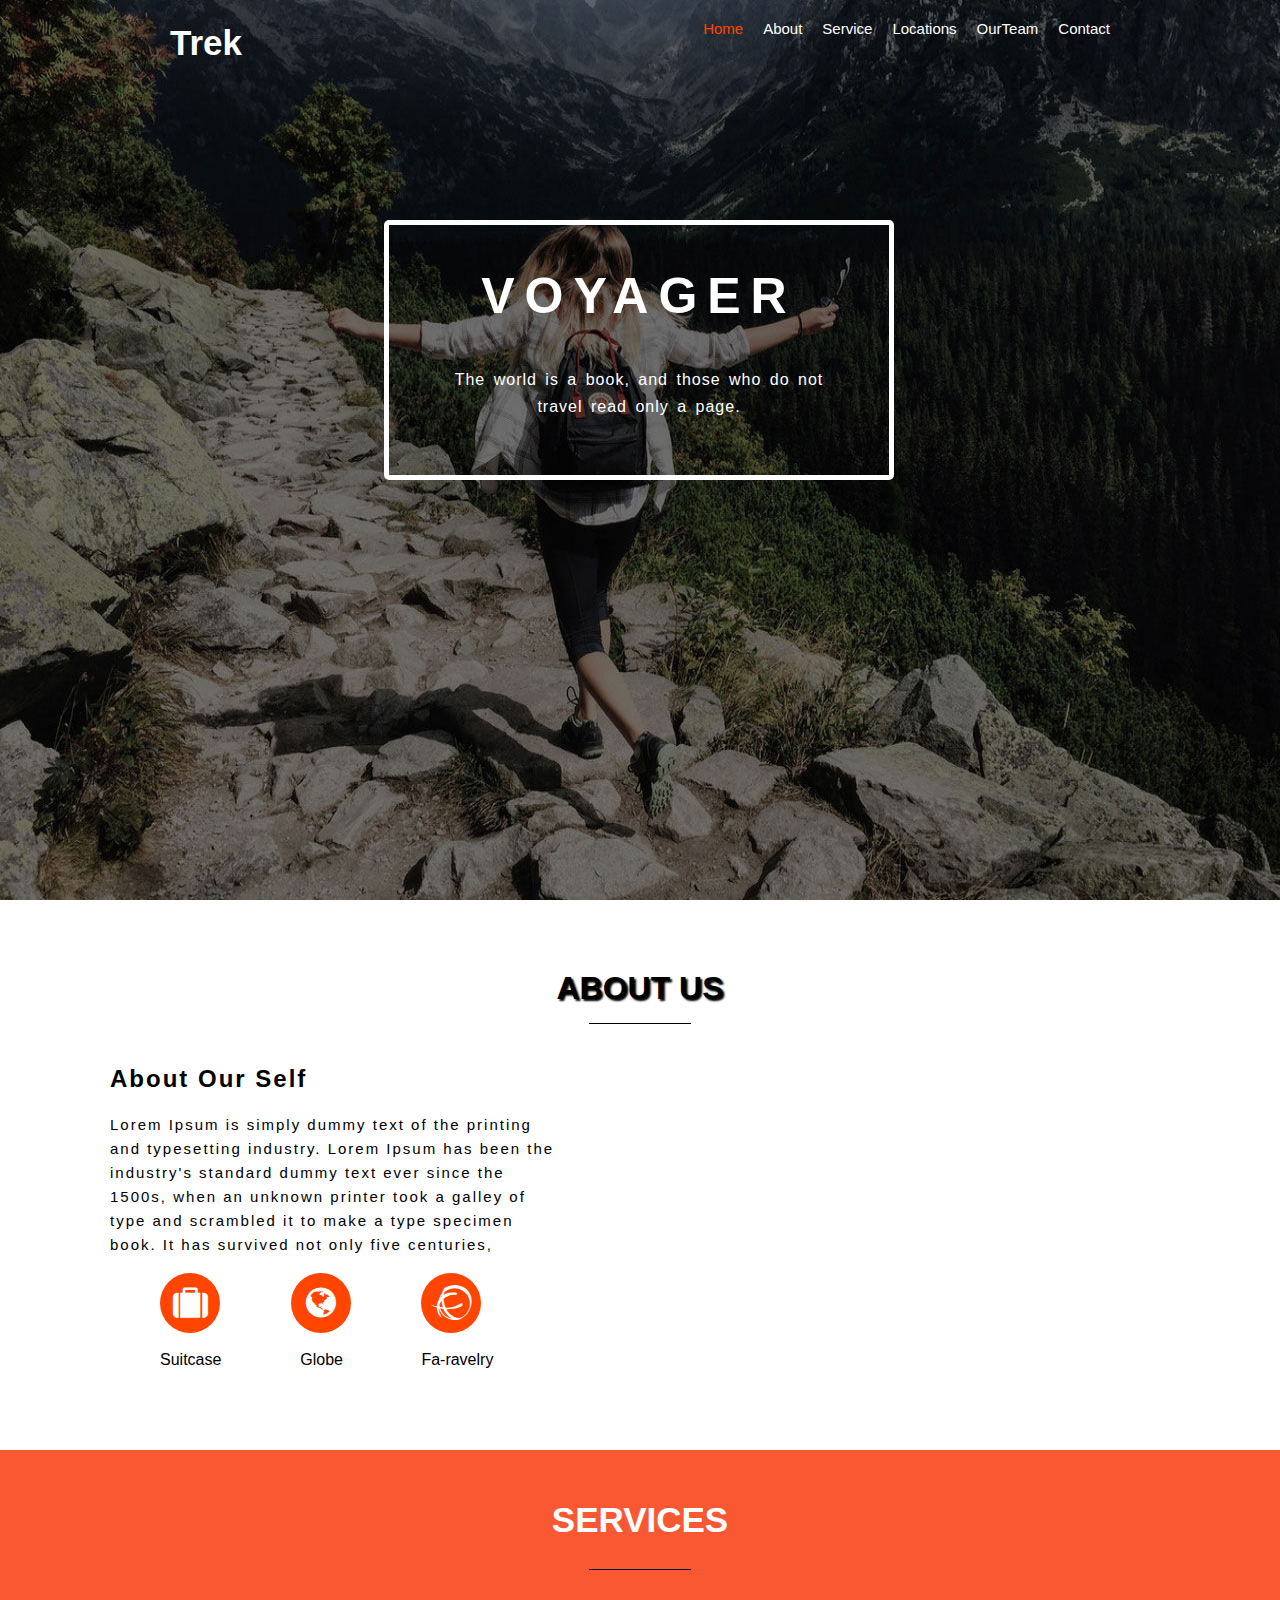
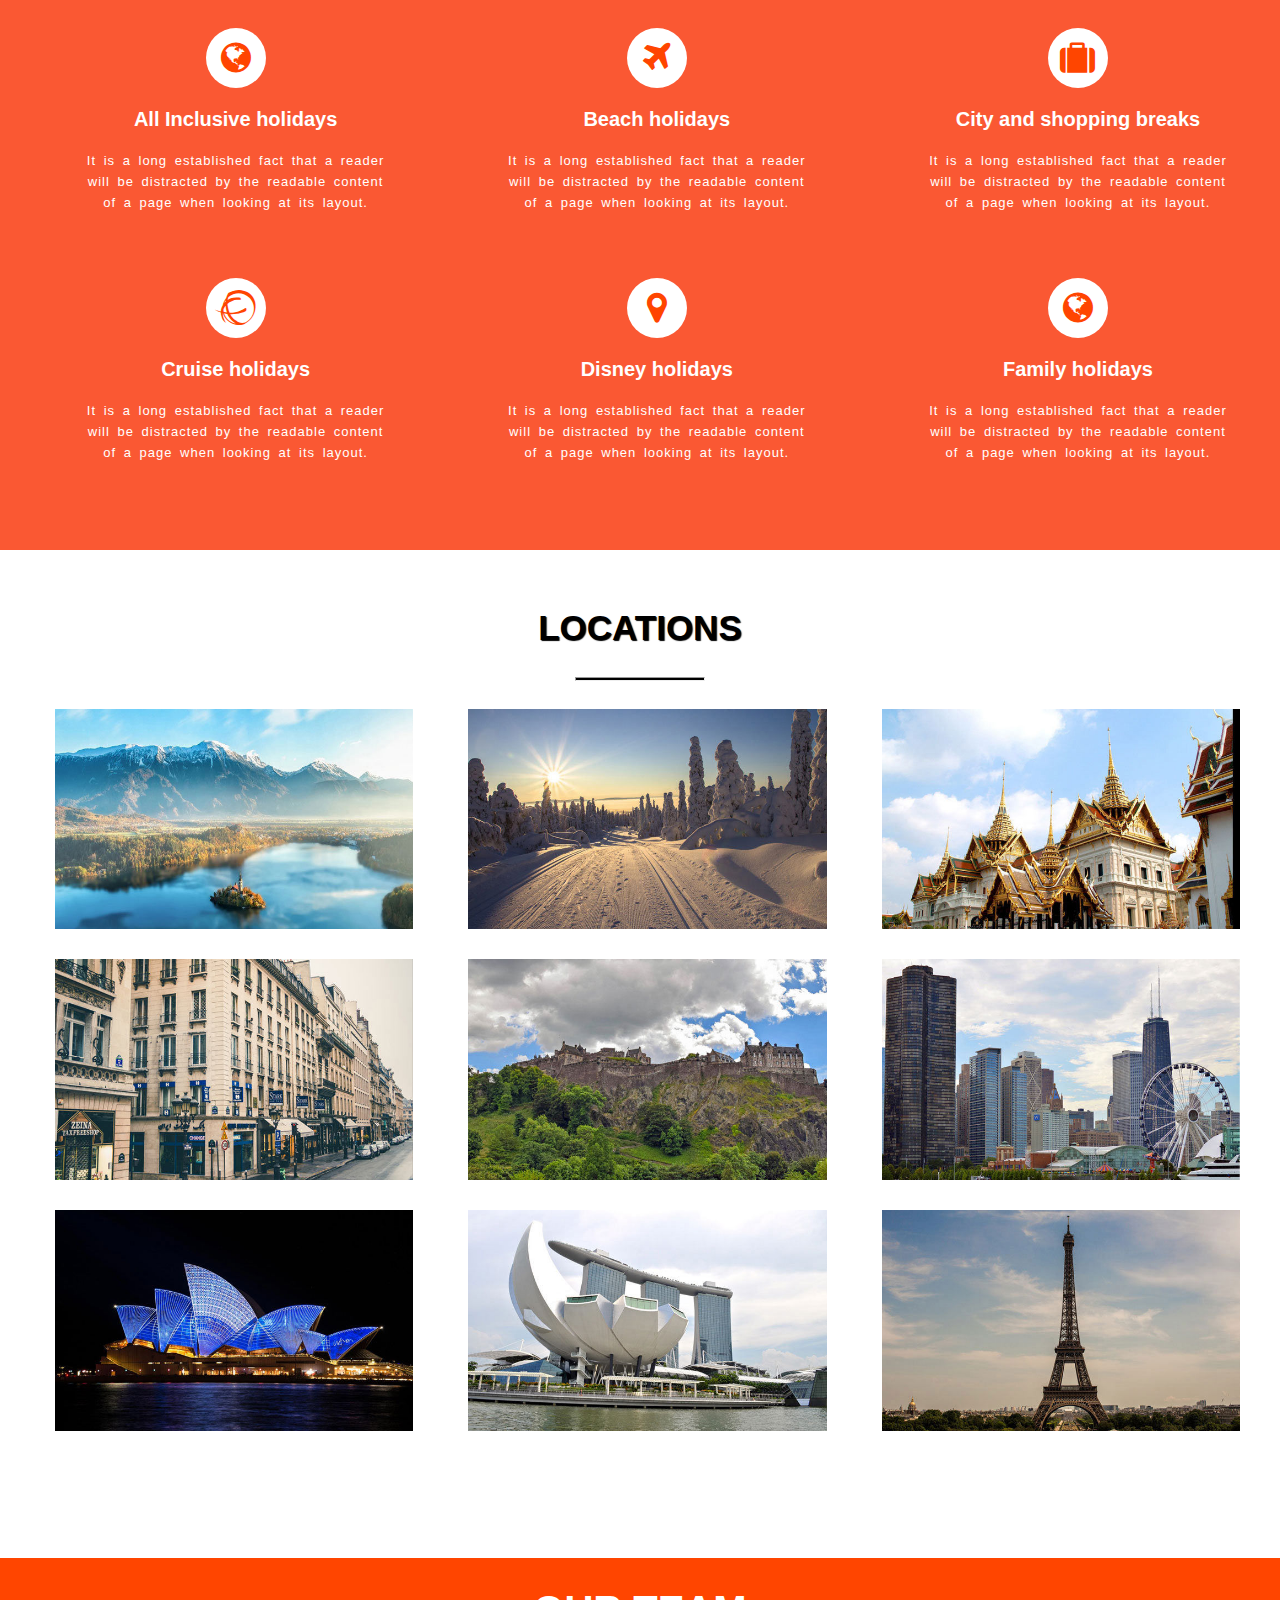
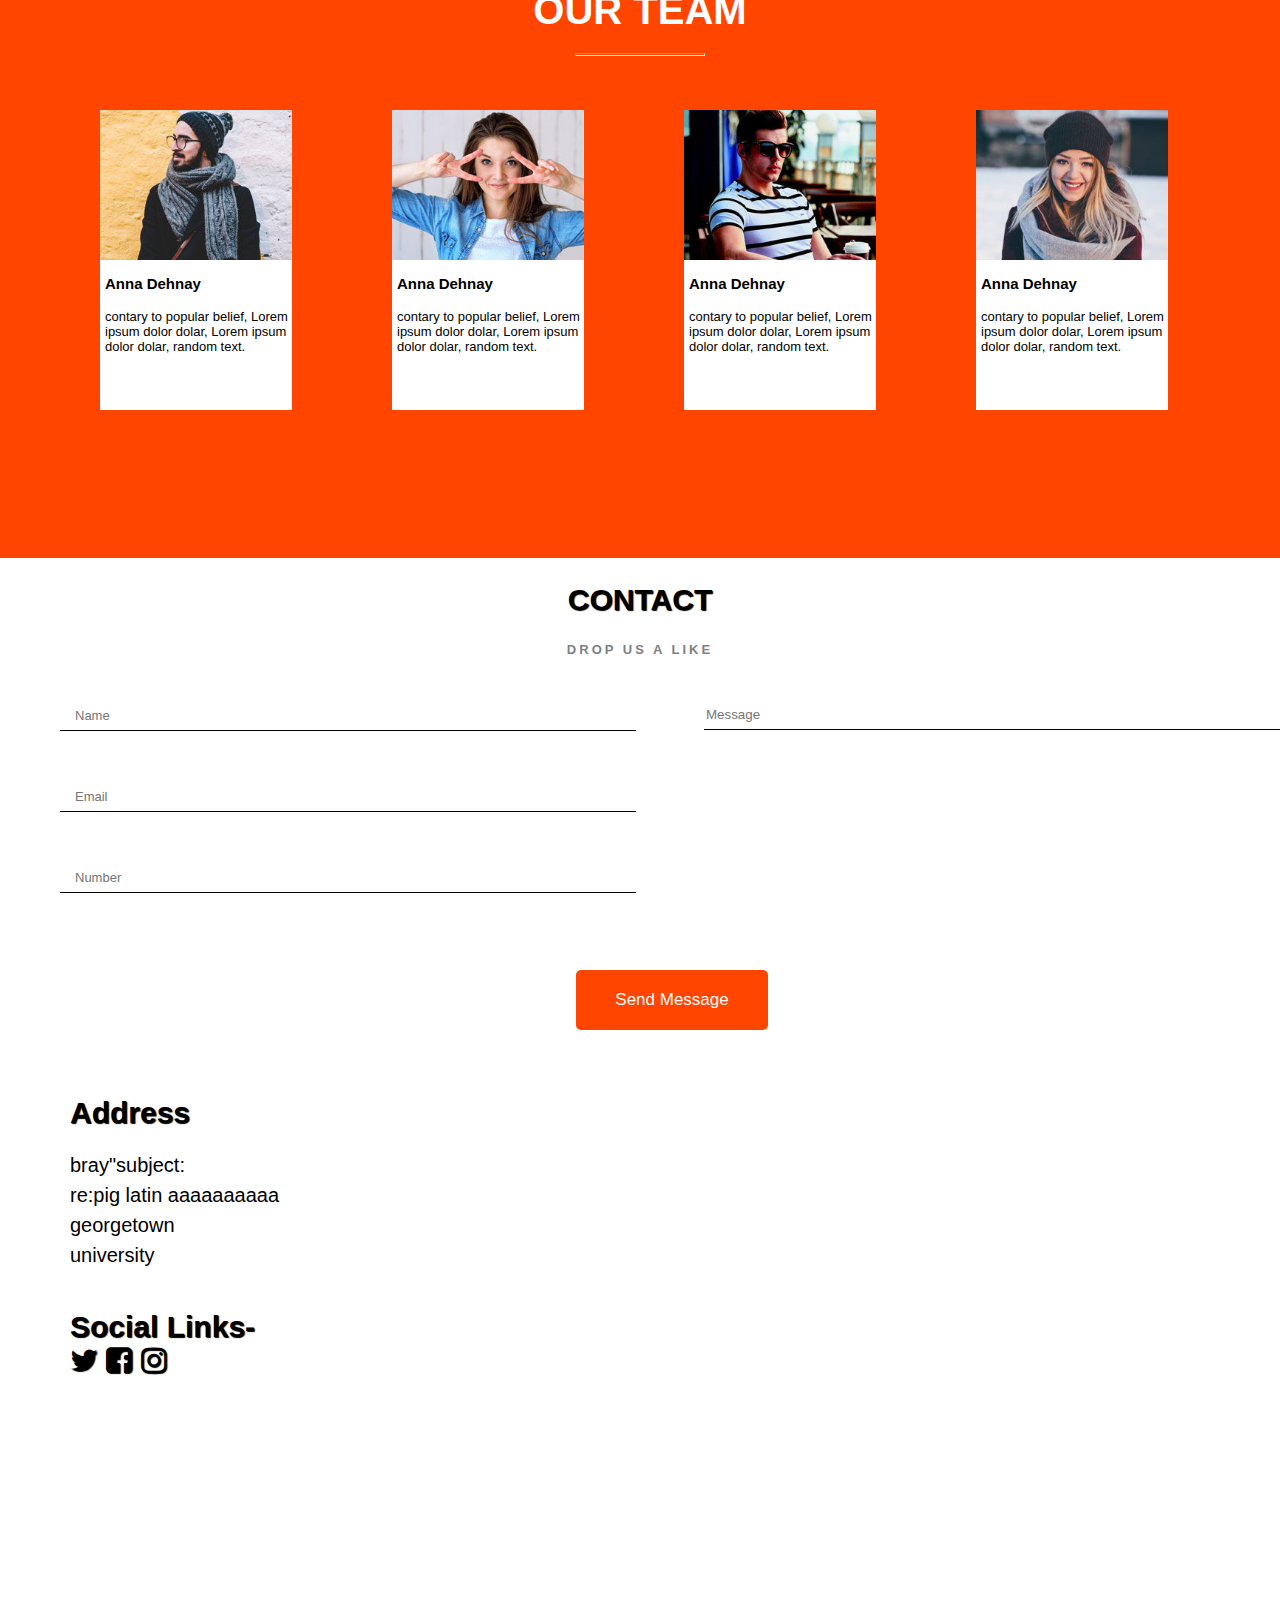
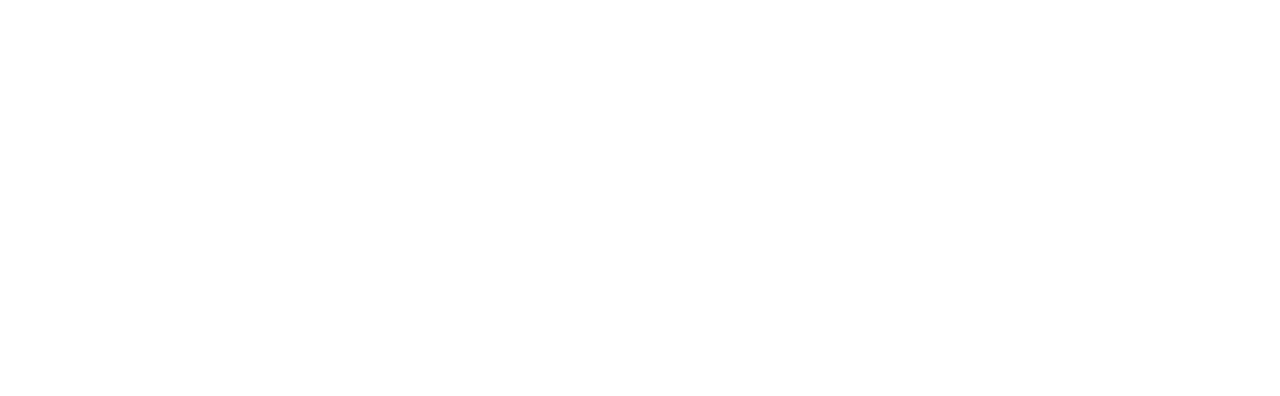
<file: index.html>
<html>

<head>
    <title>Trek And Travels Website Designed By - OM SHARMA</title>
    <link href="om.css" rel="stylesheet">
    <link rel="stylesheet" href="https://cdnjs.cloudflare.com/ajax/libs/font-awesome/4.7.0/css/font-awesome.min.css">
</head>
<body>
    <div class="banner">
        <h1>Trek</h1>
        <menu>
            <ul>
                <li><a href="#"><span style="color: orangered" style="font-size: 15px;">Home</span></a></li>
                <li><a href="#">About</a></li>
                <li><a href="#">Service</a></li>
                <li><a href="#">Locations</a></li>
                <li><a href="#">OurTeam</a></li>
                <li><a href="#">Contact</a></li>
            </ul>
        </menu>
        <div class="banner-box">
            <h2>voyager</h2>
            <p>The world is a book, and those who do not <br>
                travel read only a page.</p>
        </div>
    </div>
    <div class="about ">
        <h1>About US
            <hr size="1px" width="100px" color="black">
        </h1>
        <div class="about1">
            <h2>About Our Self</h2>
            <p>Lorem Ipsum is simply dummy text of the printing and typesetting industry. Lorem Ipsum has been the
                industry's standard dummy text ever since the 1500s, when an unknown printer took a galley of type and
                scrambled it to make a type specimen book. It has survived not only five centuries,
            </p>
            <ul>
                <li><i class="fa fa-suitcase" aria-hidden="true"></i><br><br><span>Suitcase</span></li>
                <li><i class="fa fa-globe" aria-hidden="true"></i><br><br><span> &nbsp;&nbsp;Globe</span></li>
                <li><i class="fa fa-ravelry" aria-hidden="true"></i><br><br><span>Fa-ravelry</span></li>
            </ul>
        </div>
        <div class="about2">
            <iframe width="100%" height="315" src="https://www.youtube.com/embed/dMGRTR97Ito"
                title="YouTube video player" frameborder="0"
                allow="accelerometer; autoplay; clipboard-write; encrypted-media; gyroscope; picture-in-picture"
                allowfullscreen></iframe>
        </div>
    </div>
    <div class="service">
        <h2>SERVICES</h2>
        <hr size="0.5px" width="100px" color="black">
        <div class="ser-box">
            <i class="fa fa-globe" aria-hidden="true"></i>
            <h3>All Inclusive holidays</h3>
            <p>It is a long established fact that a reader <br>
                will be distracted by the readable content <br>
                of a page when looking at its layout.</p>
        </div>
        <div class="ser-box">
            <i class="fa fa-plane" aria-hidden="true"></i>
            <h3>Beach holidays</h3>
            <p>It is a long established fact that a reader <br>
                will be distracted by the readable content <br>
                of a page when looking at its layout.</p>
        </div>
        <div class="ser-box">
            <i class="fa fa-suitcase" aria-hidden="true"></i>
            <h3>City and shopping breaks</h3>
            <p>It is a long established fact that a reader <br>
                will be distracted by the readable content <br>
                of a page when looking at its layout.</p>
        </div>
        <div class="ser-box">
            <i class="fa fa-ravelry" aria-hidden="true"></i>
            <h3>Cruise holidays</h3>
            <p>It is a long established fact that a reader <br>
                will be distracted by the readable content <br>
                of a page when looking at its layout.</p>
        </div>
        <div class="ser-box">
            <i class="fa fa-map-marker" aria-hidden="true"></i>
            <h3>Disney holidays</h3>
            <p>It is a long established fact that a reader <br>
                will be distracted by the readable content <br>
                of a page when looking at its layout.</p>
        </div>
        <div class="ser-box">
            <i class="fa fa-globe" aria-hidden="true"></i>
            <h3>Family holidays</h3>
            <p>It is a long established fact that a reader <br>
                will be distracted by the readable content <br>
                of a page when looking at its layout.</p>
        </div>
    </div>
    <div class="locations">
        <h5>LOCATIONS</h5>
        <hr>
        <div class="loco">
            <img src="locations-img1.jpg" alt="">
            <img src="locations-img2.jpg" alt="">
            <img src="locations-img3.jpg" alt="">
            <img src="locations-img4.jpg" alt="">
            <img src="locations-img5.jpg" alt="">
            <img src="locations-img6.jpg" alt="">
            <img src="locations-img7.jpg" alt="">
            <img src="locations-img8.jpg" alt="">
            <img src="locations-img9.jpg" alt="">
        </div>
    </div>
    <div class="ourteam">
        <h4> OUR TEAM
            <hr>
        </h4>
        <div class="our">
            <img src="travellers-img1.jpg" alt="">
            <div class="abt1">
                <h3>Anna Dehnay</h3> <br> <br>
                <p>contary to popular belief,
                    Lorem ipsum dolor dolar,
                    Lorem ipsum dolor dolar,
                    random text.
                </p>
            </div>
        </div>
        <div class="our">
            <img src="travellers-img2.jpg" alt="">

            <div class="abt1">
                <h3>Anna Dehnay</h3> <br> <br>
                <p>contary to popular belief,
                    Lorem ipsum dolor dolar,
                    Lorem ipsum dolor dolar,
                    random text.
                </p>
            </div>
        </div>
        <div class="our">
            <img src="travellers-img3.jpg" alt="">
            <div class="abt1">
                <h3>Anna Dehnay</h3> <br> <br>
                <p>contary to popular belief,
                    Lorem ipsum dolor dolar,
                    Lorem ipsum dolor dolar,
                    random text.
                </p>
            </div>
        </div>
        <div class="our">
            <img src="travellers-img4.jpg" alt="">
            <div class="abt1">
                <h3>Anna Dehnay</h3> <br> <br>
                <p>contary to popular belief,
                    Lorem ipsum dolor dolar,
                    Lorem ipsum dolor dolar,
                    random text.
                </p>
            </div>
        </div>
    </div>
    <div class="contact">
        <h2>CONTACT</h2>
        <h3>DROP US A LIKE</h3>
        <form action="#" method="post">
            <div class="contact1">
                <input type="text" placeholder="Name"> <br>
                <input type="email" placeholder="Email" required="required"> <br>
                <input type="number" placeholder="Number" required="required"> <br>
            </div>
            <div class="contact2">
                <input type="text" placeholder="Message">
            </div>
            <div class="button">
                <input type="button" value="Send Message">
            </div>
        </form>
    </div>
    <div class="address">
        <h4>Address </h4>
        <p> bray"subject:
            <br> re:pig latin aaaaaaaaaa
            <br>georgetown
            <br>university
        <h3>Social Links- <br>
            <i class="fa fa-twitter" aria-hidden="true"></i>
            <i class="fa fa-facebook-square" aria-hidden="true"></i>
            <i class="fa fa-instagram" aria-hidden="true"></i>
        </h3>
    </div>
    <div class="map">
        <iframe
            src="https://www.google.com/maps/embed?pb=!1m18!1m12!1m3!1d119981.26415132094!2d73.733439870522!3d19.991110621334183!2m3!1f0!2f0!3f0!3m2!1i1024!2i768!4f13.1!3m3!1m2!1s0x3bddd290b09914b3%3A0xcb07845d9d28215c!2sNashik%2C%20Maharashtra!5e0!3m2!1sen!2sin!4v1641370481988!5m2!1sen!2sin"
            width="600" height="450" style="border:0;" allowfullscreen="" loading="lazy"></iframe>
</body>

</html>
</file>
<file: om.css>
body{
    font-family: sans-serif !important;
    padding: 0%;
    margin: 0%;
}
.banner{
    background-image: url(banner-img1.jpg);
    height: 100vh;
    background-size: 100% 100%;
}
.banner h1{
    color: white;
    font-size: 35px;
    font-weight: bold;
    font-family: sans-serif;
    margin-left:170px ;
    float: left;
}
.banner h1:hover{
    color: rgb(253, 77, 13);
    transition: 0.4s;   
}
menu {
    padding-top: 20px;
    margin-right: 150px;
    font-size: 15px;
    font-style: normal;
    color: white;
    height: 100px;
}
menu ul{
    float: right;
}
menu ul li {
    list-style: none;
    float: left;
    margin-right: 20px;
}
menu ul li a{
    color: white;
    text-decoration: none;
}
menu ul li a:hover{
    color: orangered;
    transition: 0.3s;
}
.banner-box{
    height: 250px;
    width: 500px;
    border: 5px solid white;
    margin-left: 30%;
    margin-top: 100px;
    border-radius: 5px;
}
.banner-box h2{
    color: white;
    text-transform: uppercase;
    text-align: center;
    font-size: 50px;
    letter-spacing: 10px;
    font-family: sans-serif;
}
.banner-box p{
    color: white;
    text-align: center;
    font-family: sans-serif;
    line-height: 1.7;
    word-spacing: 3px;
    letter-spacing: 1px;
}
.about{
    margin-top: 70px;
    height: 400px;
    width: 100%;
}
.about h1{
   color: black;
   text-shadow: 2px 2px 2px black;
    text-transform: uppercase;
    font-weight: bolder;
    text-align: center;
    font-family: sans-serif;
}
.about1{
    width: 40%;
    height: 300px;
    margin-left: 50px;
    float: left;
}
.about h2{
    color: black;
}
.about1 p{
    letter-spacing: 2px;
    line-height: 1.6;
    margin-left: 60px;
    font-size: 15px;
}
.about1 h2{
    letter-spacing: 2px;
    margin-left: 60px;
}
.about1 ul li{
    list-style: none;
}
.about1 ul li i{
    height: 60px;
    width: 60px;
    background-color: orangered;
    font-size: 35px;
    text-align: center;
    line-height: 1.7;
    border-radius: 50%;
    color: white;
    margin-left: 50px;
}
.about1 ul li span{
    margin-left: 50px;
}
.about1 ul li{
    float: left;
    margin-left: 20px;
}
.about2{
    width: 40%;
    float: right;
    margin-right: 100px;
}
.service{
    height: 700px;
    width: 100%;
    background-color: rgba(249, 70, 29, 0.9);
    margin-top: 80px;
}
.service h2{
    text-align: center;
    padding-top: 50px;
    color: white;
    font-size:35px ;
}
.ser-box {
    height: 200px;
    width: 29%;
    float: left;
    padding-top: 50px;
    margin-left: 50px;
    text-align: center;
}
.ser-box i{
    height: 60px;
    width: 60px;
    background-color: white;
    font-size: 35px;
    text-align: center;
    line-height: 1.7;
    border-radius: 50%;
    color: orangered;
}
.ser-box h3{
    color: white;
    font-size: 20px;
    text-align: center;
}
.ser-box p{
    color: white;
    font-size: 13px;
    text-align:center ;
    font-family: 'Nunito', sans-serif !important;
    word-spacing: 3px;
    letter-spacing: 1px;
    line-height: 1.6;
}
.locations{
    height: 600px;
    width: 100%;
}
.locations h5{
    text-transform: capitalize;
    text-align: center;
    text-shadow: 1px 1px 1px black;
    font-size: 35px;    
}
.locations hr{
    width: 10%;
    height: 2px;
    color: black;
    background-color: black;
    margin-top: -30px;  
}
.locations img{
    height: auto;
    width: 28%;
    align-items: center;
    float: left; 
    padding-top: 20px;
    margin-left: 55px;
    margin-bottom: 10px;
}
.ourteam{
    height: 600px;
    width: 100%;
    background-color: orangered;
    margin-top: 350px;
}
.ourteam h4{
    color: white;
    text-align: center;
    font-weight: bolder;
    font-size: 40px;
    padding-top: 30px;
}
.ourteam hr{
    width: 10%;
    height: 1px;
    color: black;
    text-decoration: black; 
}
.our{
    background-color: white;
    height: 300px;
    width: 15%;
    float: left;
    margin-left: 100PX;
}
.our img{
    height: 150px;
    width: 100%;
}
.abt1 h3{
    float: left;
    color: black;
    font-weight: bolder;
    font-size: 15px;
    margin-left: 5px;
}
.abt1 p{
    font-size: 13px;
    margin-left: 5px;
}
.contact{
    width: 100%;
}
.contact h2{
    text-align: center;
    font-weight: bolder;
    font-size: 30px;
    text-shadow: 1px 1px 1px;
}
.contact h3{
    text-align: center;
    color:grey;
    font-size: 13px;
    letter-spacing: 3px;
}
.contact1 input:focus{
    outline: none;
}
.contact1{
    width: 45%;
    height: 300px;
    margin-left: 60px;
    float: left;
}
.contact1 input{
    border: none;
    border-bottom: 1px solid black;
    width: 100%;
    margin-top: 30px;
    height: 30px;
    padding: 15px;
    margin-bottom: 20px;
    font-size: 13px;
    transition: all 0.4s;
}
.contact1 input:hover{
    border-bottom: 1px solid red !important;
}
.contact2 input:focus{
    outline: none;
}
.contact2{
    width: 45%;
    height: 300px;
    float: right;
}
.contact2 input{
    border: none;
    border-bottom: 1px solid black;
    width: 100%;
    margin-top: 30px;
    height: 30px;
}
.button input{
    border: black;
    border-radius: 5px;
    margin-left: 45%;
    padding: 20px;
    width: 15%;
    color: white;
    background-color: orangered;
    font-size: 17px;
}
.button input:hover{
    background-color: black;
}
.address{
    height: 500px;
    width: 40%;
    float: left;
}
.address h4{
    font-size: 30px;
    padding-left: 70px;
    padding-top: 10px;
    text-shadow: 1px 1px 1px black;
}
.address p{
    padding-left:70px ;
    font-size: 20px;
    line-height: 1.5;
    margin-top: -20px;
    font-weight: 100px;
}
.address h3{
    font-size: 30px;
    padding-left: 70px;
    padding-top: 10px;
    text-shadow: 1px 1px 1px black;
}
.map{
    float: right;
    margin-right: 200px;
}
.fafa{
    font-size: 30px;
    margin-left: 100px;
}



/* Media Quires */

/* Samsung Galaxy */
@media only screen and (max-width:767px){
    .banner h1{
        margin-left: 90px;
        font-size: 80px;
    }
}
</file>
